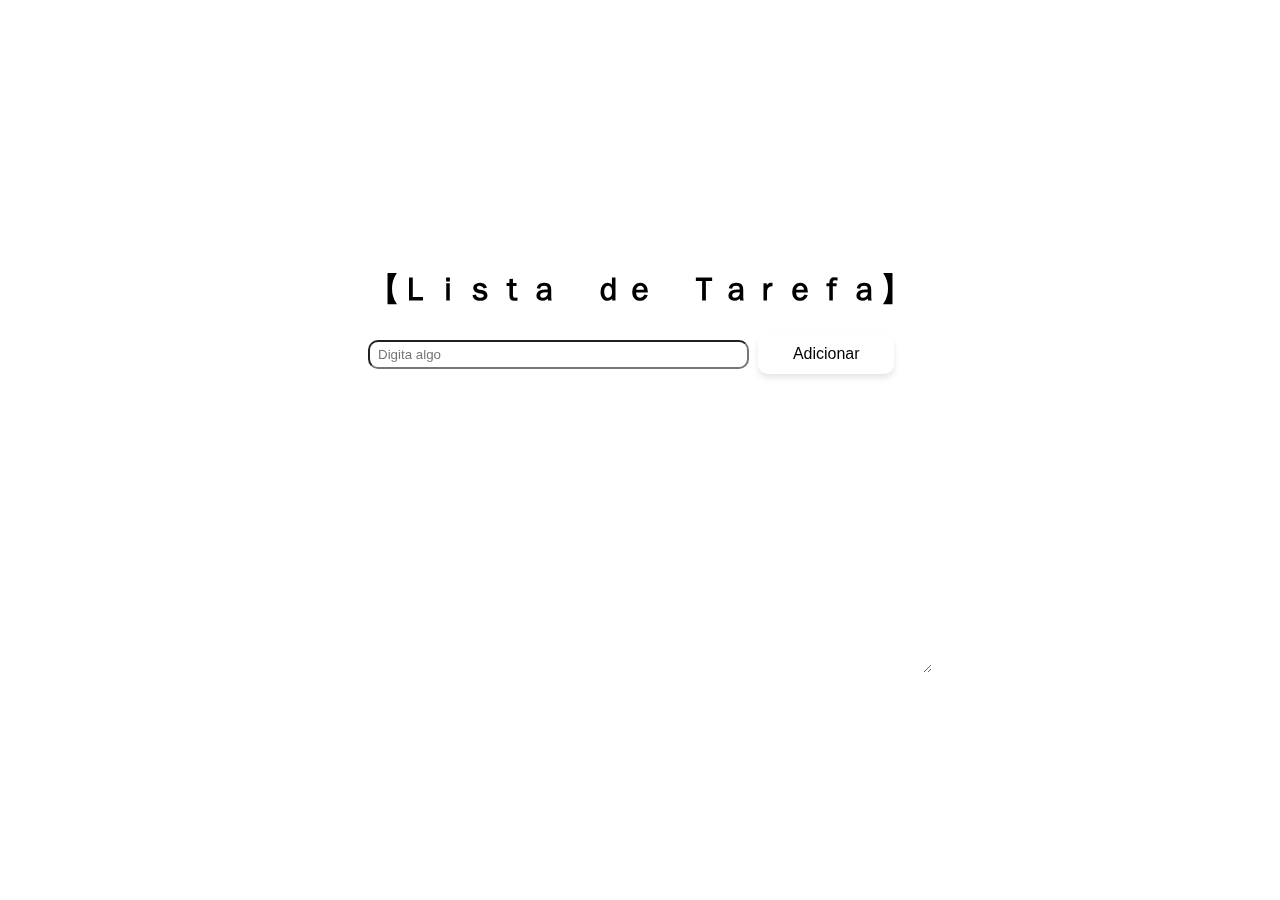
<file: index.html>
<!DOCTYPE html>
<html>

<head>
    <title>Minhas Tarefas</title>
    <link rel="stylesheet" href="styles.css">
</head>

<body>
    <div class="listadetarefas">
        <h1>【Ｌｉｓｔａ　ｄｅ　Ｔａｒｅｆａ】</h1>

        <ul></ul>
        <input id="tarefaInput" type="text" placeholder="Digita algo">
        <button id="addbt" onclick="add()">Adicionar</button>
    </div>
<script>
// Carregar tarefas do localStorage ao iniciar
let tarefas = JSON.parse(localStorage.getItem('tarefas')) || [];

// Alterador de estados da aplicação
function add() {
    const input = document.querySelector("#tarefaInput");
    const tarefa = input.value;
    if (tarefa.trim() !== "") {
        tarefas.push(tarefa);
        input.value = "";
        saveTasks();
        render();
    }
}

// Função para deletar uma tarefa
function deleteTask(index) {
    tarefas.splice(index, 1);
    saveTasks();
    render();
}

// Salvar tarefas no localStorage
function saveTasks() {
    localStorage.setItem('tarefas', JSON.stringify(tarefas));
}

// Mostrar estado na tela
function render() {
    const ul = document.querySelector("ul");
    ul.innerHTML = "";
    tarefas.forEach((tarefa, index) => {
        const li = document.createElement("li");
        li.innerText = tarefa;
        
        const deleteBtn = document.createElement("button");
        deleteBtn.innerText = "Deletar";
        deleteBtn.className = "delete-btn";
        deleteBtn.onclick = () => deleteTask(index);
        
        li.appendChild(deleteBtn);
        ul.appendChild(li);
    });
}

// Adicionar evento de teclado para o input
document.querySelector("#tarefaInput").addEventListener("keypress", function(event) {
    if (event.key === "Enter") {
        add();
    }
});

// Iniciar
render();
</script>
</body>
</html>
</file>
<file: styles.css>
* {
    box-sizing: border-box;
}

body {
    background-image: url(https://i.pinimg.com/736x/e4/33/03/e43303729421ba43dea9b4b3d9ff9eb7.jpg);
    background-size: 100%;
    color: rgb(0, 0, 0);
    font-family: Arial, sans-serif;
    display: grid;
    place-items: center;
    height: 100vh;
    margin: 0;
}
ul {
    list-style-type: none;
    padding: 0;
}
li {
    background-color: white;
    color: black;
    margin: 5px 0;
    padding: 10px;
    border-radius: 5px;
    display: flex;
    justify-content: space-between;
    align-items: center;
    
    
}
.delete-btn {
    margin-left: 10px;
    border: none;
    border-radius: 4px;
    padding: 5px 10px;
    animation: variocolor 2s infinite alternate-reverse;
   
}
.delete-btn:hover {
    background-color: rgb(71, 12, 138);
    transform: translateY(-2px);
}

@keyframes Aumentador {
   0% {
    transform: scale(1)
   } 
   100% {
    transform: scale(1.5);
   }
}
@keyframes variocolor {
    0% {
        background-color: #FF5733;
    }
    15%{
        background-color: #FF8D1A ;
    }
    25% {
        background-color: #FFC300 ;
    }
    50% {
        background-color: #DAF7A6 ;
    }
    75%{
        background-color: #33FFBD ;
    }
    100% {
        background-color: #1A5276; 
    }
}

   .listadetarefas {
    backdrop-filter: blur(2px);
    border-radius: 15px;
    border: 2px solid white; 
    padding: 20px;
    height: 50%;
    max-height: 70%;
    max-width: 800px;
    overflow: scroll;
    resize: both;
}

::-webkit-scrollbar {
    width: 20px;

}

#tarefaInput {
    padding: 5px 8px;
    background-color: white;
    width: 70%;
    border-radius: 10px;
    margin-right: 5px;
}

#addbt {
   padding: 2% 2%;
    font-size: 16px;
       color: #000000;
    background-color: white;
    border: none;
    border-radius: 10px;
    cursor: pointer;
    box-shadow: 0 4px 6px rgba(0, 0, 0, 0.1);
    transition: transform 0.3s;
    width: 25%;
}
      
#addbt:hover {
    background-color: gray;
    box-shadow: 0 6px 8px rgba(0, 0, 0, 0.15);
    transform: translateY(-4px);
   animation: variocolor 4s infinite;
}

@media (max-width: 600px) {
        .listadetarefas {
            width: 95%;
            padding: 15px;
        }
    
        #tarefaInput {
            font-size: 14px;
            padding: 4px 6px;
            width: 65%; 
        }
    
        #addbt {
            font-size: 14px;
            padding: 4px 6px;
            width: 30%; 
        }
    }
</file>
